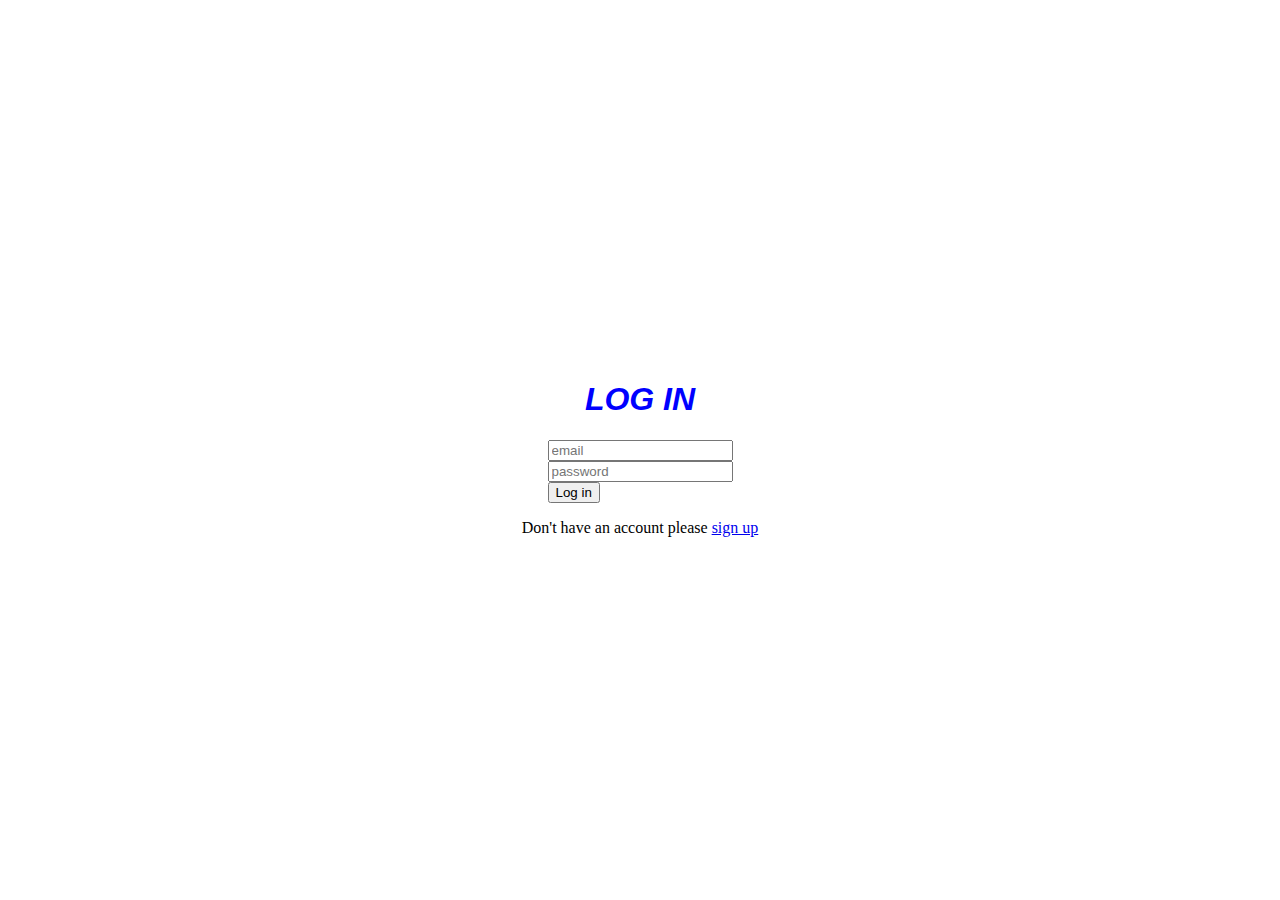
<file: index.html>
<!DOCTYPE html>
<html lang="en">
<head>
  <meta charset="UTF-8">
  <meta http-equiv="X-UA-Compatible" content="IE=edge">
  <meta name="viewport" content="width=device-width, initial-scale=1.0">
  <title>Document</title>
 <!-- CSS only -->
<link href="https://cdn.jsdelivr.net/npm/bootstrap@5.2.0-beta1/dist/css/bootstrap.min.css" rel="stylesheet" integrity="sha384-0evHe/X+R7YkIZDRvuzKMRqM+OrBnVFBL6DOitfPri4tjfHxaWutUpFmBp4vmVor" crossorigin="anonymous">
<link rel="stylesheet" href="./style.css">
</head>
<body>


  <div class="container con">
    <h1 class="cold">LOG IN </h1>
    <div class="row rom ">
        <div class="col-md-6">
            <form action="">
                <div class="mb-3">
                <input type="email" placeholder="email" class="email"  name="email"
                id="email">
            </div>
            <div class="mb-3">
                <input type="password" placeholder="password" class="pwd" name="pwd"
                id="pwd">
            </div>
                <button class="btn btn-primary w-100">Log in</button>
            </form>
        </div>
    </div>
    <p>Don't have an account please <a href="./signup.html"> sign up</a></p>
    <div>
  
</body>
<!-- JavaScript Bundle with Popper -->
<script src="https://cdn.jsdelivr.net/npm/bootstrap@5.2.0-beta1/dist/js/bootstrap.bundle.min.js" integrity="sha384-pprn3073KE6tl6bjs2QrFaJGz5/SUsLqktiwsUTF55Jfv3qYSDhgCecCxMW52nD2" crossorigin="anonymous"></script>
<script src="./app.js"></script>

</html>
</file>
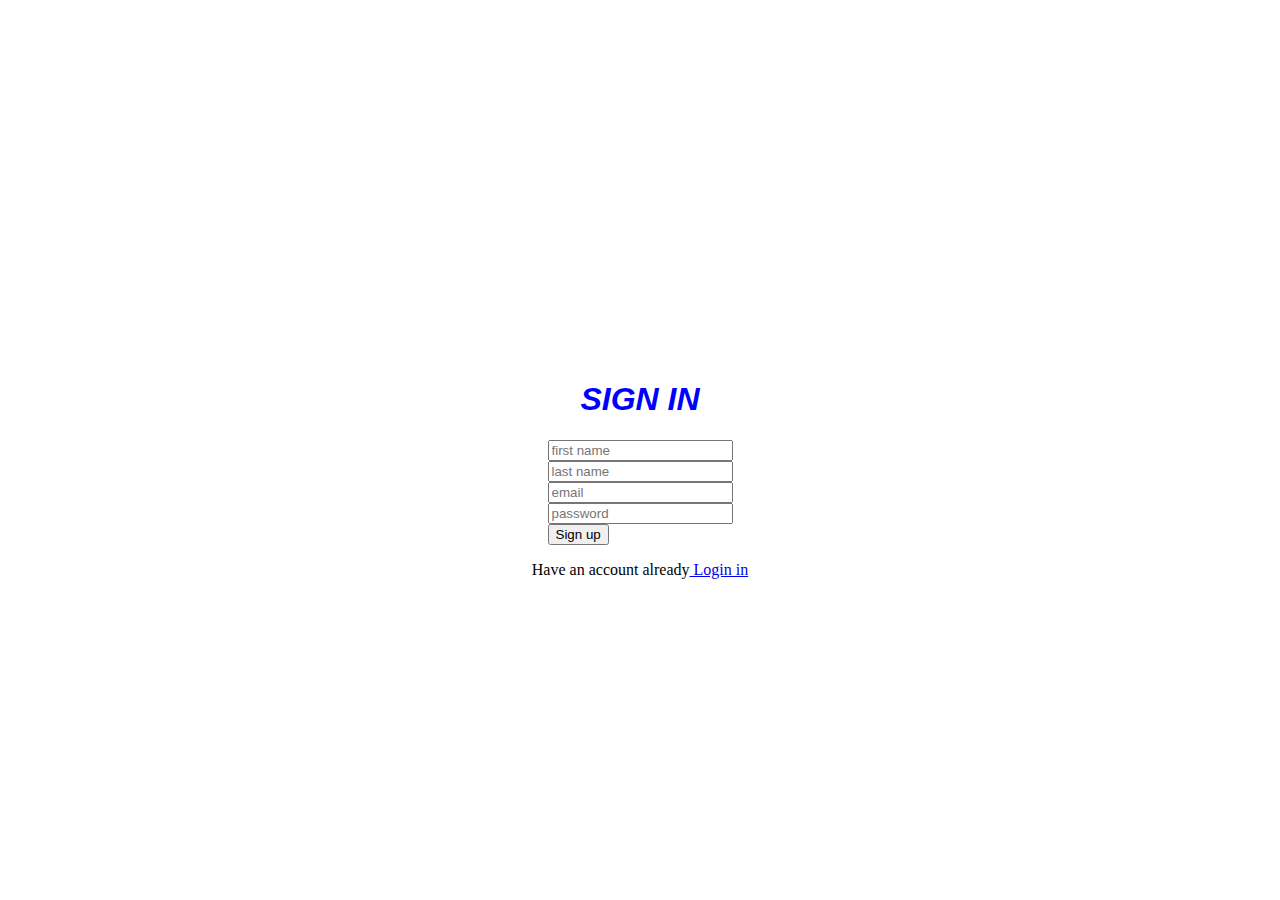
<file: signup.html>
<!DOCTYPE html>
<html lang="en">
<head>
  <meta charset="UTF-8">
  <meta http-equiv="X-UA-Compatible" content="IE=edge">
  <meta name="viewport" content="width=device-width, initial-scale=1.0">
  <title>sign up</title>
 <!-- CSS only -->
<link href="https://cdn.jsdelivr.net/npm/bootstrap@5.2.0-beta1/dist/css/bootstrap.min.css" rel="stylesheet" integrity="sha384-0evHe/X+R7YkIZDRvuzKMRqM+OrBnVFBL6DOitfPri4tjfHxaWutUpFmBp4vmVor" crossorigin="anonymous">
<link rel="stylesheet" href="./style.css">
</head>
<body>


  <div class="container con">
    <h1 class="cold">SIGN IN </h1>
    <div class="row rom ">
    
        <div class="col-md-6">
            <form action="">
                <div class="mb-3">
                <input type="text" placeholder="first name" class="" name="fname"
                id="fname">
            </div>
            <div class="mb-3">
                <input type="text" placeholder="last name" class="" name="lname"
                id="lname">
            </div>
            <div class="mb-3">
              <input type="email" placeholder="email" class="" name="email"
              id="email">
          </div>
          <div class="mb-3">
            <input type="password" placeholder="password" class="" name="pwd"
            id="pwd">
        </div>
                <button class="btn btn-primary w-100" id="btn">Sign up </button>
            </form>
        </div>
    </div>
    <p> Have an account already<a href="./index.html"> Login in</a></p>
    <div>
  
</body>
<!-- JavaScript Bundle with Popper -->
<script src="https://cdn.jsdelivr.net/npm/bootstrap@5.2.0-beta1/dist/js/bootstrap.bundle.min.js" integrity="sha384-pprn3073KE6tl6bjs2QrFaJGz5/SUsLqktiwsUTF55Jfv3qYSDhgCecCxMW52nD2" crossorigin="anonymous"></script>
<script src="./app.js"></script>
</html>
</file>
<file: style.css>
.con{
  display: grid;
  place-items: center;
  width: 100%;
  position: absolute;
  top: 40%;
  left: 50%;
  transform: translate(-50%);
}

.cold{
  font-family: 'Gill Sans', 'Gill Sans MT', Calibri, 'Trebuchet MS', sans-serif;
  font-style: italic;
  color: blue;
  font-weight: bold;
}
</file>
